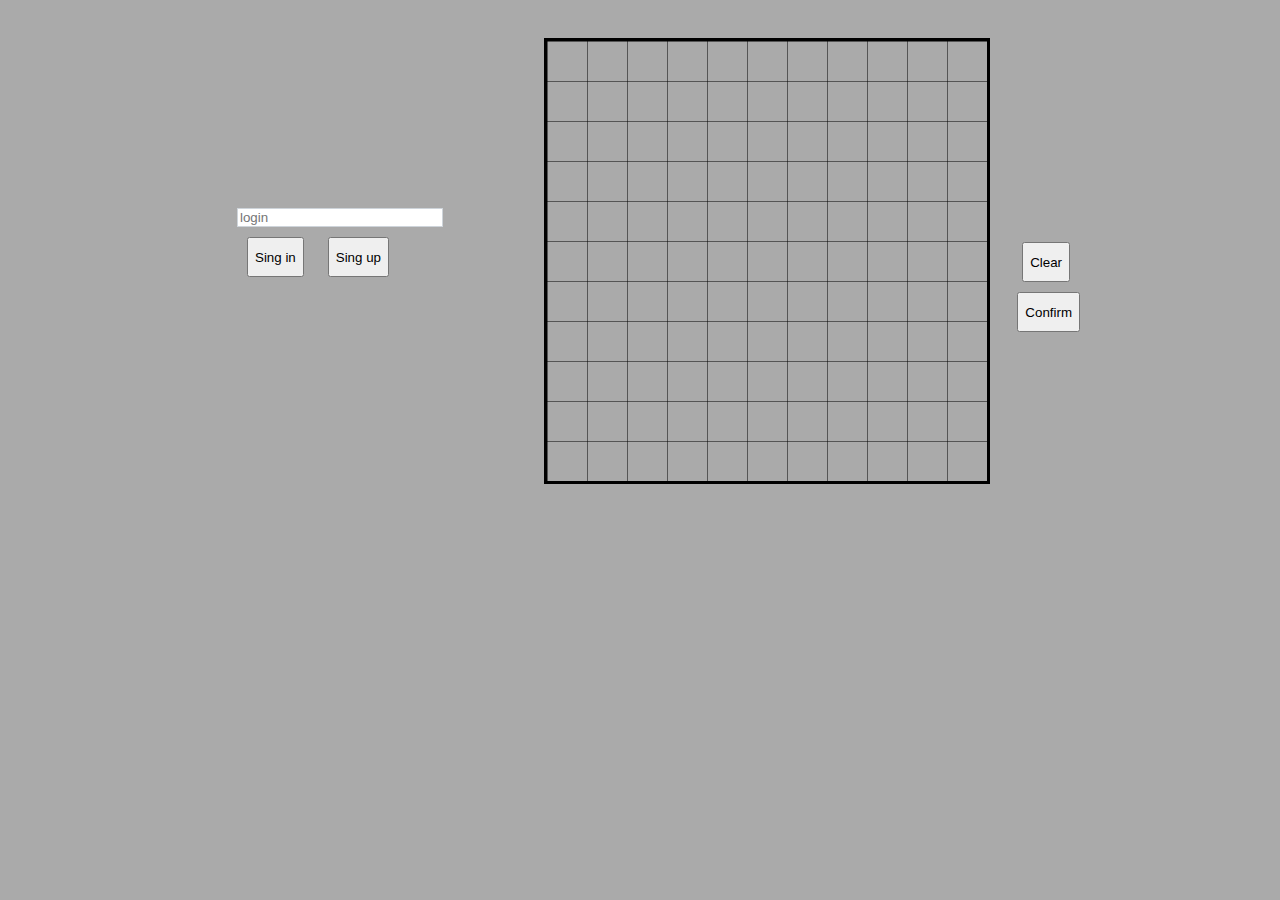
<file: dima/protect/lab7_zi/index.html>
<!DOCTYPE html>
<html lang="en">
<head>
    <meta charset="UTF-8">
    <title>Title</title>
    <link rel="stylesheet" href="https://stackpath.bootstrapcdn.com/bootstrap/4.5.0/css/bootstrap.min.css"
          integrity="sha384-9aIt2nRpC12Uk9gS9baDl411NQApFmC26EwAOH8WgZl5MYYxFfc+NcPb1dKGj7Sk" crossorigin="anonymous">
    <link rel="stylesheet" href="styles.css">
    <script src="scripts.js" defer></script>
</head>
<body>
    <div class="container-main" >
        <form class="login">
            <input class="login-input form-control-lg " id="login" type="text" placeholder="login">
            <button type="button" class="login-btn-1 btn btn-success " id="singin">Sing in</button>
            <button type="button" class="login-btn-2 btn btn-secondary " id="singup">Sing up</button>
        </form>


        <canvas id="c1" width="440px" height="440px"></canvas>
        <div id="times-left"></div>
        <button type="button" class="login-btn-3 btn btn-primary " id="clear">Clear</button>
        <button type="button" class="login-btn-4 btn btn-success" id="confirm">Confirm</button>
    </div>



    <script src="https://code.jquery.com/jquery-3.5.1.slim.min.js"
            integrity="sha384-DfXdz2htPH0lsSSs5nCTpuj/zy4C+OGpamoFVy38MVBnE+IbbVYUew+OrCXaRkfj"
            crossorigin="anonymous"></script>
    <script src="https://cdn.jsdelivr.net/npm/popper.js@1.16.0/dist/umd/popper.min.js"
            integrity="sha384-Q6E9RHvbIyZFJoft+2mJbHaEWldlvI9IOYy5n3zV9zzTtmI3UksdQRVvoxMfooAo"
            crossorigin="anonymous"></script>
    <script src="https://stackpath.bootstrapcdn.com/bootstrap/4.5.0/js/bootstrap.min.js"
            integrity="sha384-OgVRvuATP1z7JjHLkuOU7Xw704+h835Lr+6QL9UvYjZE3Ipu6Tp75j7Bh/kR0JKI"
            crossorigin="anonymous"></script>
</body>
</html>
</file>
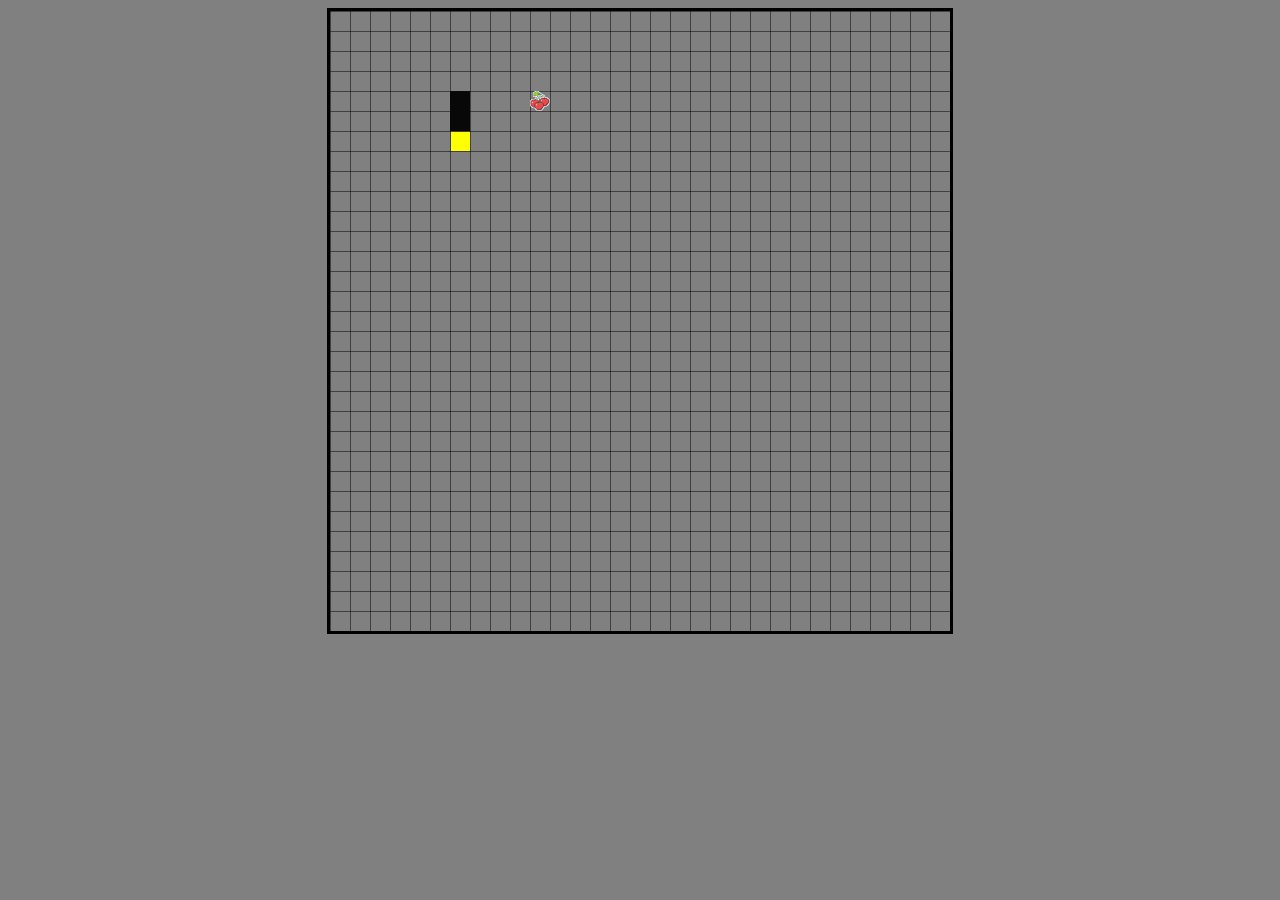
<file: dima/protect/lab7_zi/snake/index.html>
<!DOCTYPE html>
<html lang="en">
<head>
    <meta charset="UTF-8">
    <title>Title</title>
    <link rel="stylesheet" href="style.css">
    <script src="scripts.js" defer></script>
</head>
<body>
    <div class="container" >
        <div id="buttons">
            <i class="arrow up"></i>
            <i class="arrow left"></i>
            <span id="separator"></span>
            <i class="arrow right"></i>
            <i class="arrow down"></i>
        </div>
        <canvas id="c1" width="620px" height="620px"></canvas>
    </div>
</body>
</html>
</file>
<file: dima/protect/lab7_zi/styles.css>
body {
    box-sizing: border-box;
    background-color: #aaaaaa;
}

.container-main {
    position: relative;
    width: 900px;
    margin: 0 auto;
}

.login{
    padding-top: 200px;
    width: 300px;
}

.login-btn-1 {
    margin-top: 10px;
    margin-left: 57px;
    height: 40px;
}

.login-btn-2 {
    margin-top: 10px;
    margin-left: 20px;
    height: 40px;
}

.login-input {
    margin: 0 auto;
    display: block;
    width: 200px;
    color: #495057;
    background-color: #fff;
    background-clip: padding-box;
    border: 1px solid #ced4da;
    transition: border-color .15s
}

#c1 {
    position: absolute;
    right: 100px;
    top: 30px;
    border: 3px solid black;
    background:
            linear-gradient(
                    black, transparent 1px
            ),
            linear-gradient(
                    90deg,
                    black, transparent 1px
            );
    background-size: 40px 40px;
    background-position: center center;
}
#times-left {
    position: absolute;
    top: 150px;
    right: 30px;
    font-size: 20px;
    color: #ffffff;
}

.login-btn-3 {
    position: absolute;
    height: 40px;
    top: 234px;
    right: 20px;
}

.login-btn-4 {
    position: absolute;
    height: 40px;
    top: 284px;
    right: 10px;
}
</file>
<file: dima/protect/lab7_zi/snake/style.css>
body {
    box-sizing: border-box;
    background: gray;
}

.container {
    display: flex;
    align-items: center;
    justify-content: center;
}


#c1 {
    border: 3px solid black;
    background:
        linear-gradient(
                    black, transparent 1px
            ),
            linear-gradient(
                    90deg,
                    black, transparent 1px
            );
    background-size: 20px 20px;
    background-position: center center;
}

#buttons {
    display: none;
    position: relative;
    margin-right: 10px;
    height: 70px;
    width: 70px;
    box-sizing: border-box;
}

i {
    margin: 0;
    padding: 0;
    border: solid black;
    border-width: 0 3px 3px 0;
    display: inline-block;
}

.right {
    position: absolute;
    right: 5px;
    top: 25px;
    float: right;
    width: 20px;
    height: 20px;
    transform: rotate(-45deg);
    -webkit-transform: rotate(-45deg);
}

.left {
    position: absolute;
    left: 5px;
    top: 25px;
    width: 20px;
    height: 20px;
    transform: rotate(135deg);
    -webkit-transform: rotate(135deg);
}

.up {
    position: absolute;
    left: 25px;
    top: 5px;
    display: block;
    margin: auto;
    width: 20px;
    height: 20px;
    transform: rotate(-135deg);
    -webkit-transform: rotate(-135deg);
}

.down {
    position: absolute;
    left: 25px;
    bottom: 5px;
    margin: auto;
    display: block;
    width: 20px;
    height: 20px;
    transform: rotate(45deg);
    -webkit-transform: rotate(45deg);
}
</file>
